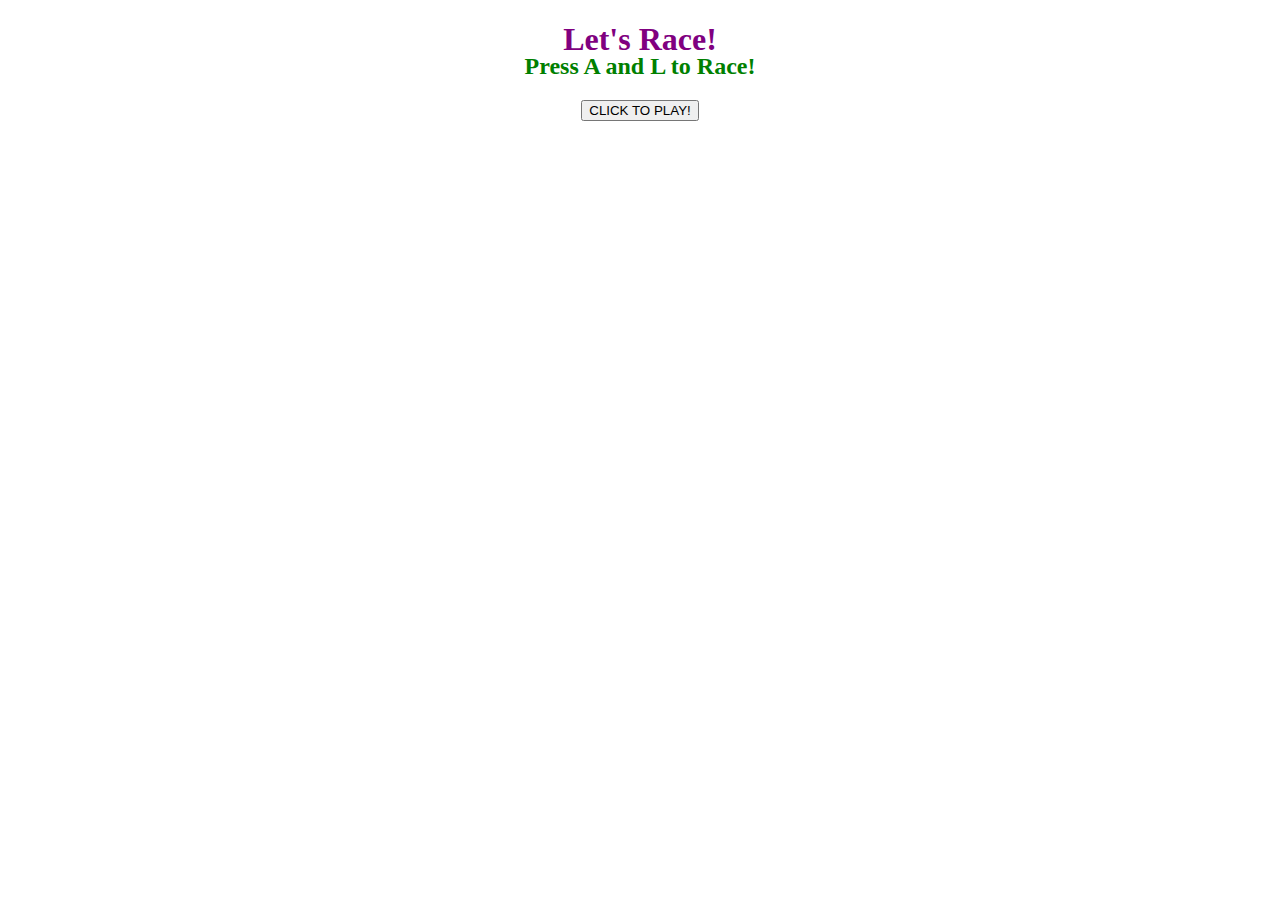
<file: landing.html>
<!DOCTYPE html>
<html>
<head>
		<link rel="stylesheet" type="text/css" href="style.css">
	<title> Let's Race, Y'all!</title>
</head>
<body>

<h1>Let's Race!</h1>
<h2>Press A and L to Race!</h2>
<center><a href="index.html"><button>CLICK TO PLAY!</button></a></center>


</body>
</html>
</file>
<file: style.css>
h1 {
	color: purple;
	text-align: center;
	margin-bottom: -2%;
}

h2 {
	color: green;
	text-align: center;
}


#gamedir {

	margin-top: 20%;
}
.player {
	height: 60px;
	width: 150px;
}

#player1 {
	background-color: red;
	margin-left: 0px;
	background-image: url("boat1.jpg");
}

#player2 {
	background-color: blue;
	margin-left: 0px;
	margin-top: 10%px;
	background-image: url("boat2.gif");
	
}


#background {
	color: blue;
	
}
</file>
